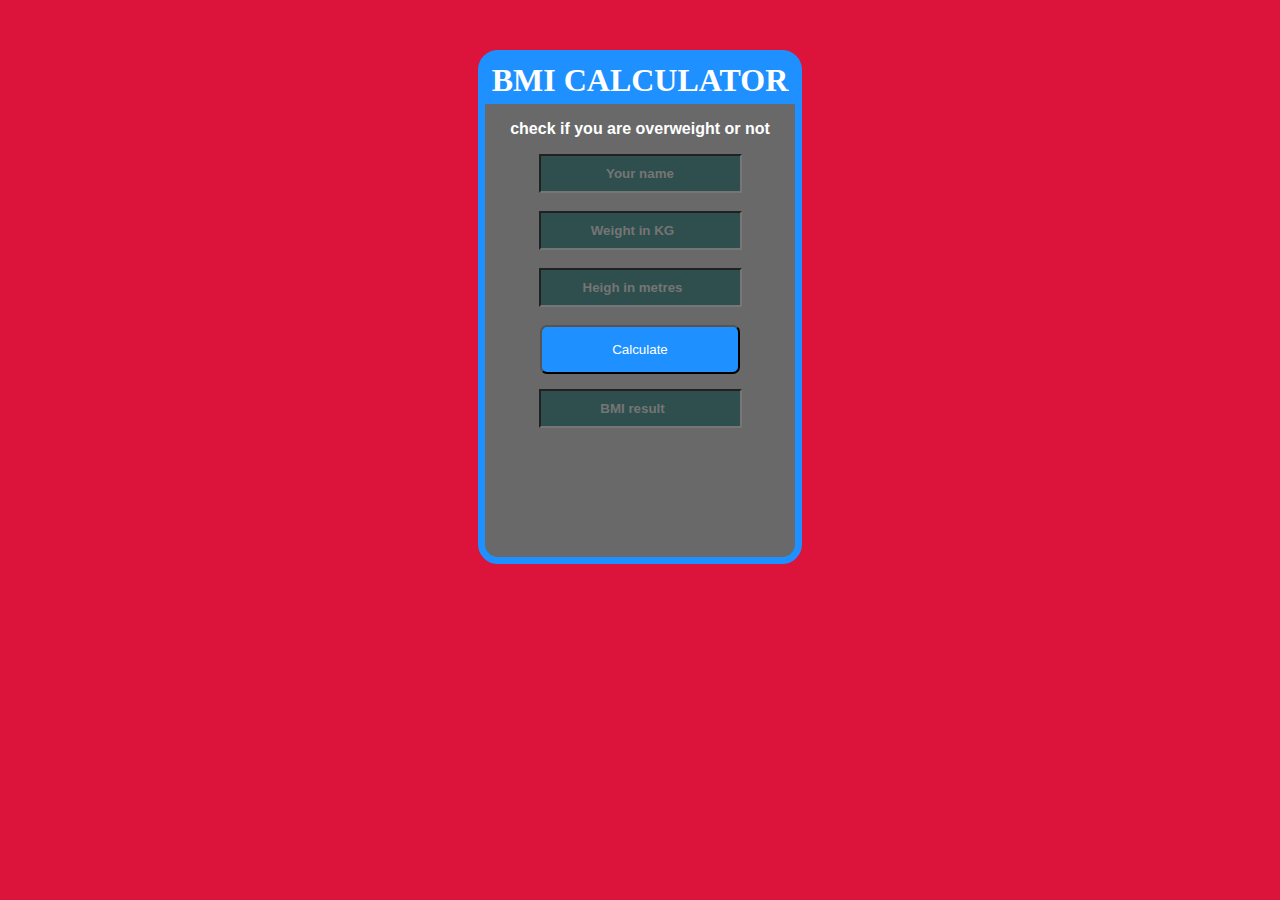
<file: index.html>
<!doctype html>
<html>
<head>
    <meta name="viewport" content="width=device-width, initial-scale=1.0">
    
    <link type="text/css" rel="stylesheet" href="bmi.css">
    <script src="bmi.js"></script>
</head>
<body>

    <div id="background">
    <h1>BMI CALCULATOR</h1> 
    
    <p>check if you are overweight or not</p> 
    
    
    <input type="text" id="name" placeholder="Your name"><br>

    <input type="number" id="weight" placeholder="Weight in KG"><br>  
 
    <input type="number" id="height" placeholder="Heigh in metres"><br>
    
    <button id="btn" onclick="bmi()">Calculate</button><br>
        
    <input type="number" id="result" placeholder="BMI result" readonly><br>
        
    <p id="bmi_result"></p>
 
        </div>
</body>
</html>
</file>
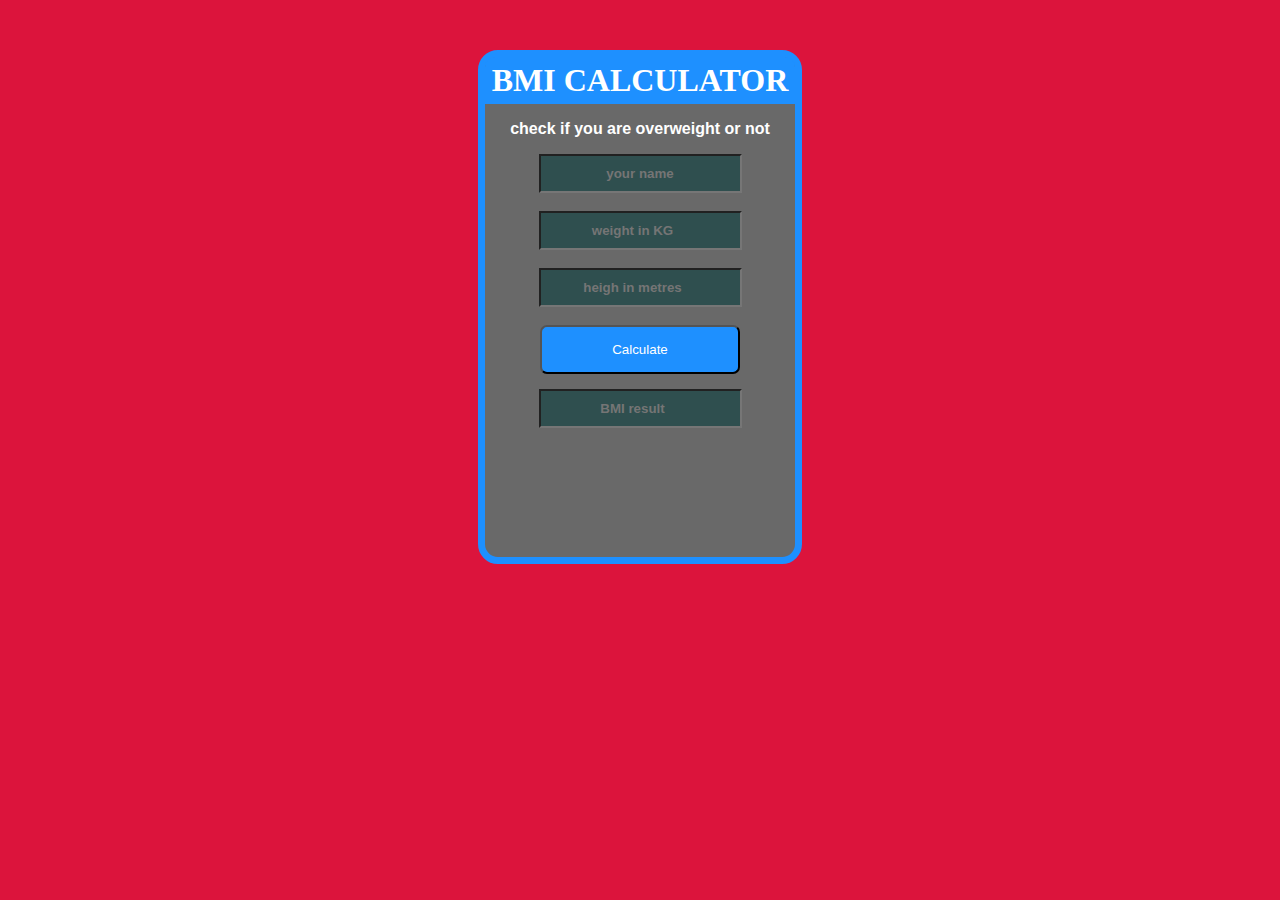
<file: bmi.html>
<!doctype html>
<html>
<head>
    <link type="text/css" rel="stylesheet" href="bmi.css">
    <script src="bmi.js"></script>
</head>
<body>

    <div id="background">
    <h1>BMI CALCULATOR</h1> 
    
    <p>check if you are overweight or not</p> 
    
    
    <input type="text" id="name" placeholder="your name"><br>

    <input type="number" id="weight" placeholder="weight in KG"><br>  
 
    <input type="number" id="height" placeholder="heigh in metres"><br>
    
    <button id="btn" onclick="bmi()">Calculate</button><br>
        
    <input type="number" id="result" placeholder="BMI result" readonly><br>
        
    <p id="bmi_result"></p>
 
        </div>
</body>
</html>
</file>
<file: bmi.css>
body{
    text-align: center;
    background-color: crimson;
    margin: 0px;
    padding: 0px;
}

#background{
    background-color: dimgray;
    height: 500px;
    width: 310px;
    border: 7px solid dodgerblue;
    border-radius: 20px;
    margin: auto;
    margin-top: 50px;
}

#result{
    
}

#bmi_result{
    color: white;
    font-weight: bolder;
    text-transform: uppercase;
    font-family: sans-serif;
}

input{
    padding: 10px;
    color:white;
    font-weight: bolder;
    display: block;
    margin-bottom: 10px;
    position: relative;
    margin: auto;
    text-align: center;
    background-color: darkslategray;
}

h1{
    color: white;
    font-family: cursive;
    background-color: dodgerblue;
    border-radius: 10px;
    text-align: center;
    text-transform: uppercase;
    width: 300px;
    margin: auto;
    padding: 5px;
    border-bottom-left-radius:0px;
    border-bottom-right-radius:0px;
}

p{
    text-align: center;
    font-weight: bolder;
    color: white;
    font-family: sans-serif;
}

#btn{
    padding: 15px;
    background-color: dodgerblue;
    border-radius: 7px;
    color: white;
    width: 200px;
    margin: auto;
    margin-bottom: 15px;
}
</file>
